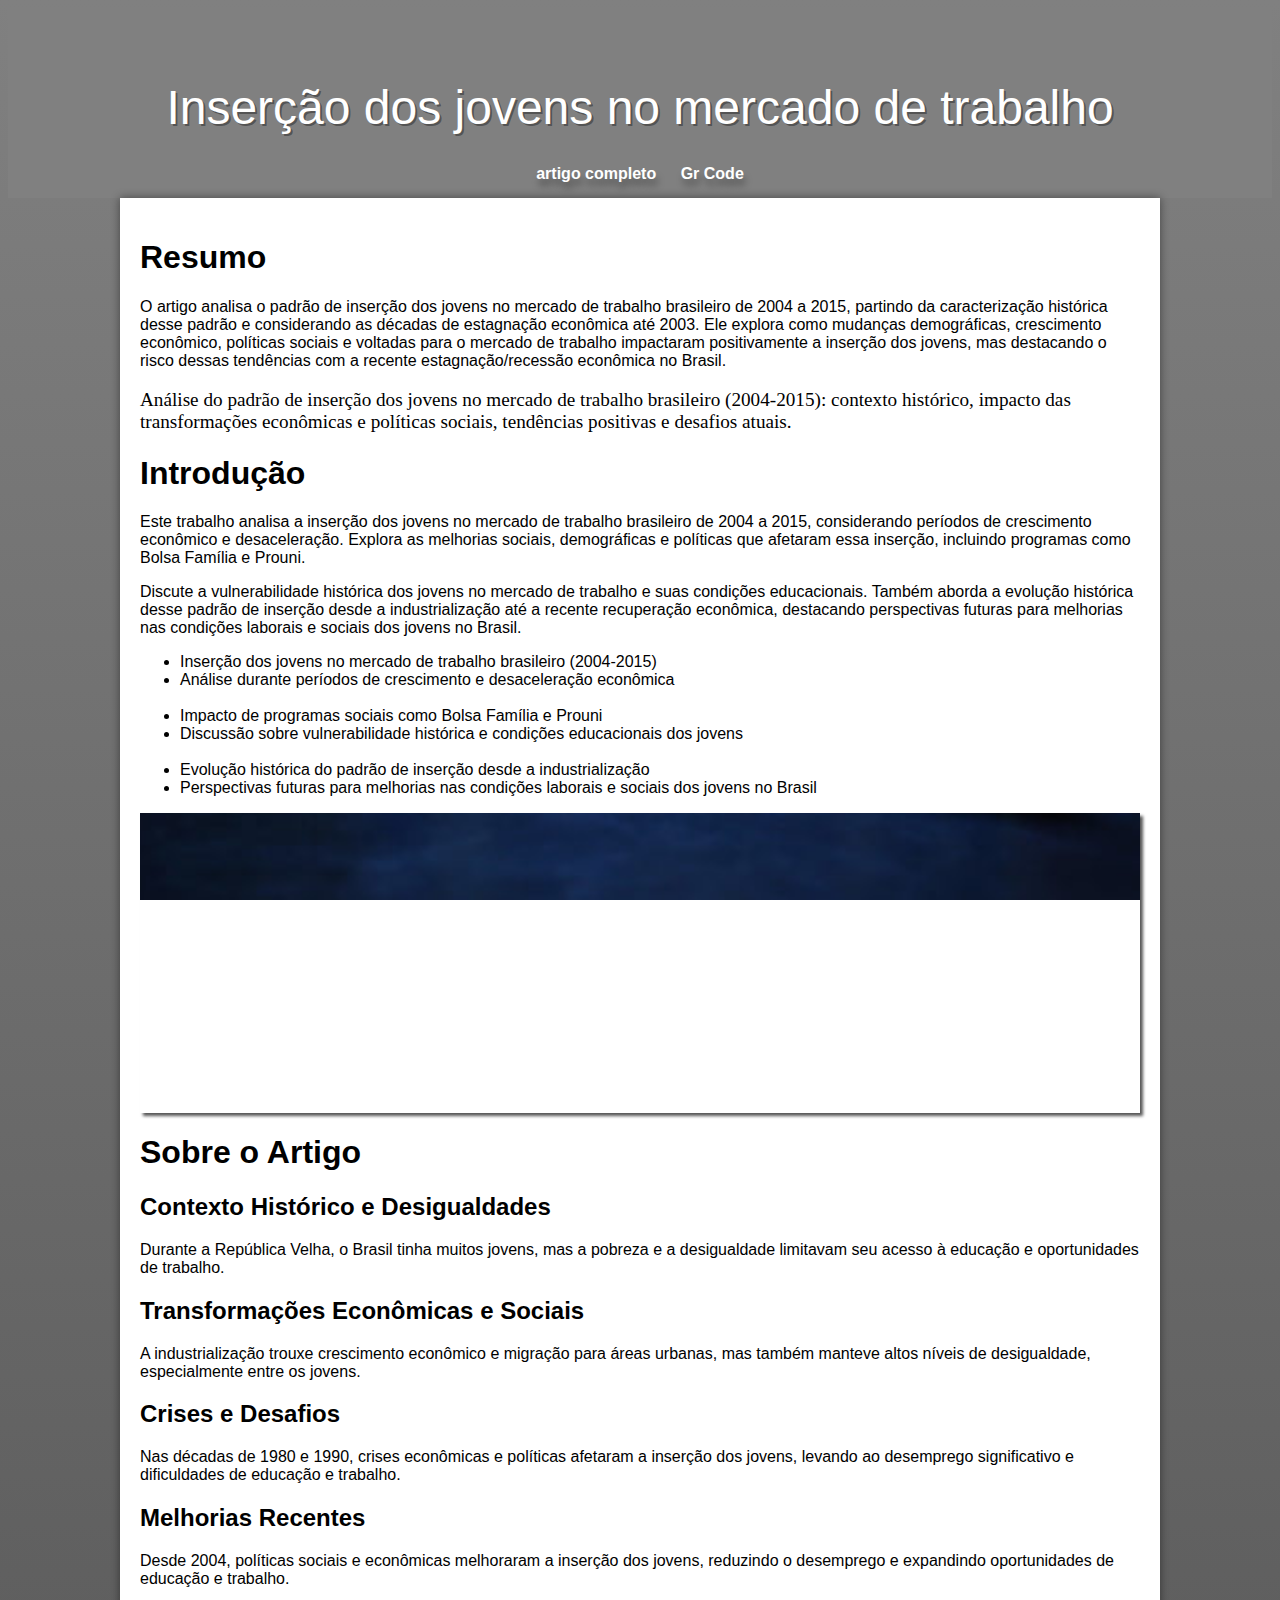
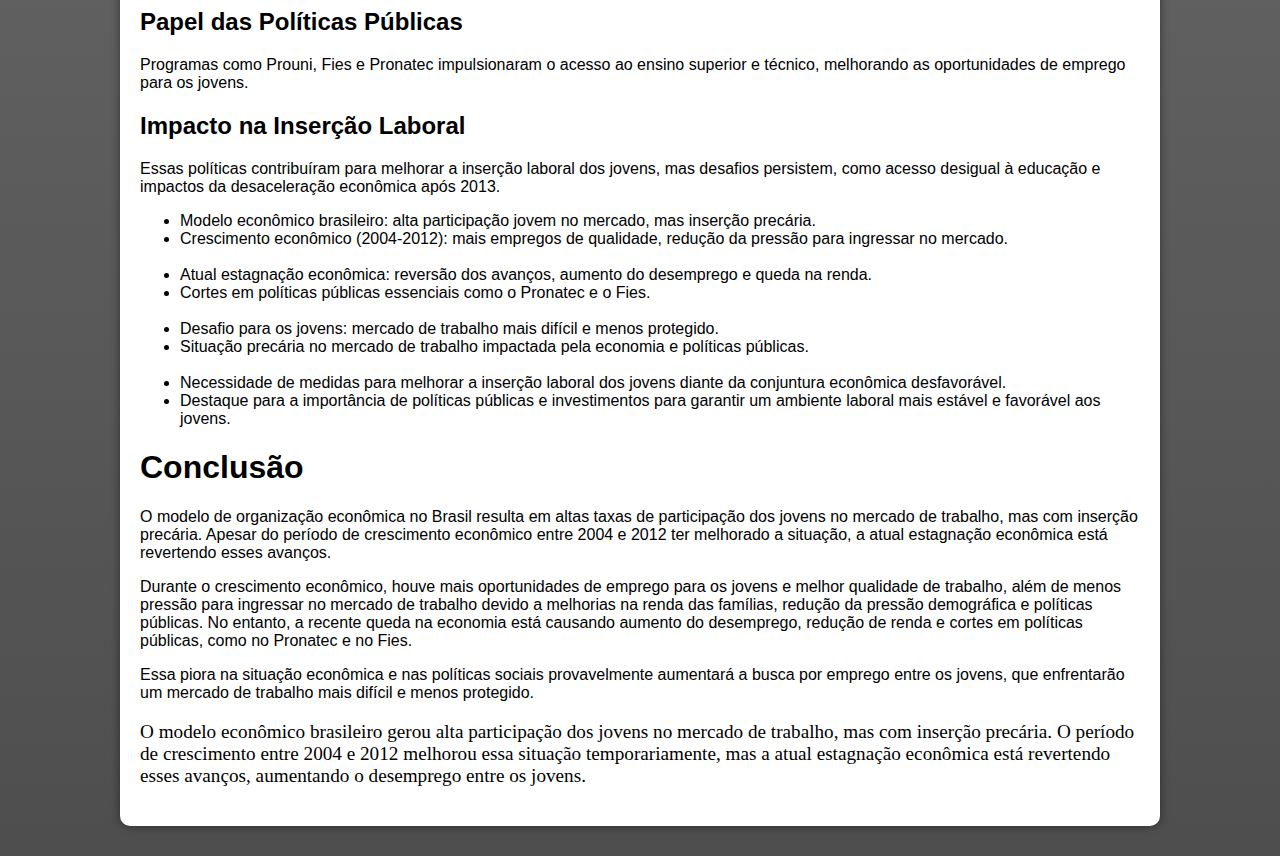
<file: index.html>
<!DOCTYPE html>
<html lang="pt-br">
<head>
    <meta charset="UTF-8">
    <meta name="viewport" content="width=device-width, initial-scale=1.0">
    <title>artigo</title>
    <link rel="stylesheet" href="style.css">
</head>
<body>
        <header>
            <h1>Inserção dos jovens no mercado de trabalho</h1>
        <nav>
        <a href="https://www.scielo.br/j/ea/a/GbtRWPdc95dJYQVnkN5cBNq/?lang=pt" target="_blank">artigo completo</a>
<a href="segpag.html">Gr Code</a>

        </nav>
        </header>
    
<main>
<article>
<h1>Resumo</h1>
<p >O artigo analisa o padrão de inserção dos jovens no mercado de trabalho brasileiro de 2004 a 2015, partindo da caracterização histórica desse padrão e considerando as décadas de estagnação econômica até 2003. Ele explora como mudanças demográficas, crescimento econômico, políticas sociais e voltadas para o mercado de trabalho impactaram positivamente a inserção dos jovens, mas destacando o risco dessas tendências com a recente estagnação/recessão econômica no Brasil.</p>

<p id="teximport">Análise do padrão de inserção dos jovens no mercado de trabalho brasileiro (2004-2015): contexto histórico, impacto das transformações econômicas e políticas sociais, tendências positivas e desafios atuais.</p>

</article>

<article>
    <h1>Introdução</h1>
<p>Este trabalho analisa a inserção dos jovens no mercado de trabalho brasileiro de 2004 a 2015, considerando períodos de crescimento econômico e desaceleração. Explora as melhorias sociais, demográficas e políticas que afetaram essa inserção, incluindo programas como Bolsa Família e Prouni. </p>
<p>Discute a vulnerabilidade histórica dos jovens no mercado de trabalho e suas condições educacionais. Também aborda a evolução histórica desse padrão de inserção desde a industrialização até a recente recuperação econômica, destacando perspectivas futuras para melhorias nas condições laborais e sociais dos jovens no Brasil.</p>

<ul>
    <li>Inserção dos jovens no mercado de trabalho brasileiro (2004-2015)</li>
    <li>Análise durante períodos de crescimento e desaceleração econômica</li><br>
    <li>Impacto de programas sociais como Bolsa Família e Prouni</li>
    <li>Discussão sobre vulnerabilidade histórica e condições educacionais dos jovens</li><br>
    <li>Evolução histórica do padrão de inserção desde a industrialização</li>
    <li>Perspectivas futuras para melhorias nas condições laborais e sociais dos jovens no Brasil</li>
</ul>
</article>

<div class="imagem" id="img1">

</div>

<article>
<h1>Sobre o Artigo</h1>
<h2>Contexto Histórico e Desigualdades</h2>
<p>Durante a República Velha, o Brasil tinha muitos jovens, mas a pobreza e a desigualdade limitavam seu acesso à educação e oportunidades de trabalho.</p>

<h2>Transformações Econômicas e Sociais</h2>
<p>A industrialização trouxe crescimento econômico e migração para áreas urbanas, mas também manteve altos níveis de desigualdade, especialmente entre os jovens.
</p>

<h2>Crises e Desafios</h2>
<p>Nas décadas de 1980 e 1990, crises econômicas e políticas afetaram a inserção dos jovens, levando ao desemprego significativo e dificuldades de educação e trabalho.</p>

<h2>Melhorias Recentes</h2>
<p>Desde 2004, políticas sociais e econômicas melhoraram a inserção dos jovens, reduzindo o desemprego e expandindo oportunidades de educação e trabalho.</p>

<h2>Papel das Políticas Públicas</h2>
<p>Programas como Prouni, Fies e Pronatec impulsionaram o acesso ao ensino superior e técnico, melhorando as oportunidades de emprego para os jovens.</p>

<h2>Impacto na Inserção Laboral</h2>
<p>Essas políticas contribuíram para melhorar a inserção laboral dos jovens, mas desafios persistem, como acesso desigual à educação e impactos da desaceleração econômica após 2013.
</p>

<ul>
    <li>Modelo econômico brasileiro: alta participação jovem no mercado, mas inserção precária.</li>
    <li>Crescimento econômico (2004-2012): mais empregos de qualidade, redução da pressão para ingressar no mercado.</li><br>
    <li>Atual estagnação econômica: reversão dos avanços, aumento do desemprego e queda na renda.</li>
    <li>Cortes em políticas públicas essenciais como o Pronatec e o Fies.</li><br>
    <li>Desafio para os jovens: mercado de trabalho mais difícil e menos protegido.</li>
    <li>Situação precária no mercado de trabalho impactada pela economia e políticas públicas.</li><br>
    <li>Necessidade de medidas para melhorar a inserção laboral dos jovens diante da conjuntura econômica desfavorável.</li>
    <li>Destaque para a importância de políticas públicas e investimentos para garantir um ambiente laboral mais estável e favorável aos jovens.</li>
</ul>

</article>

<article>
<h1>Conclusão</h1>
<p>O modelo de organização econômica no Brasil resulta em altas taxas de participação dos jovens no mercado de trabalho, mas com inserção precária. Apesar do período de crescimento econômico entre 2004 e 2012 ter melhorado a situação, a atual estagnação econômica está revertendo esses avanços.</p>

    <p>Durante o crescimento econômico, houve mais oportunidades de emprego para os jovens e melhor qualidade de trabalho, além de menos pressão para ingressar no mercado de trabalho devido a melhorias na renda das famílias, redução da pressão demográfica e políticas públicas. No entanto, a recente queda na economia está causando aumento do desemprego, redução de renda e cortes em políticas públicas, como no Pronatec e no Fies.</p>
    
    <p>Essa piora na situação econômica e nas políticas sociais provavelmente aumentará a busca por emprego entre os jovens, que enfrentarão um mercado de trabalho mais difícil e menos protegido.</p>

<p id="teximport">O modelo econômico brasileiro gerou alta participação dos jovens no mercado de trabalho, mas com inserção precária. O período de crescimento entre 2004 e 2012 melhorou essa situação temporariamente, mas a atual estagnação econômica está revertendo esses avanços, aumentando o desemprego entre os jovens.</p>
</article>


</main>

</body>
</html>
</file>
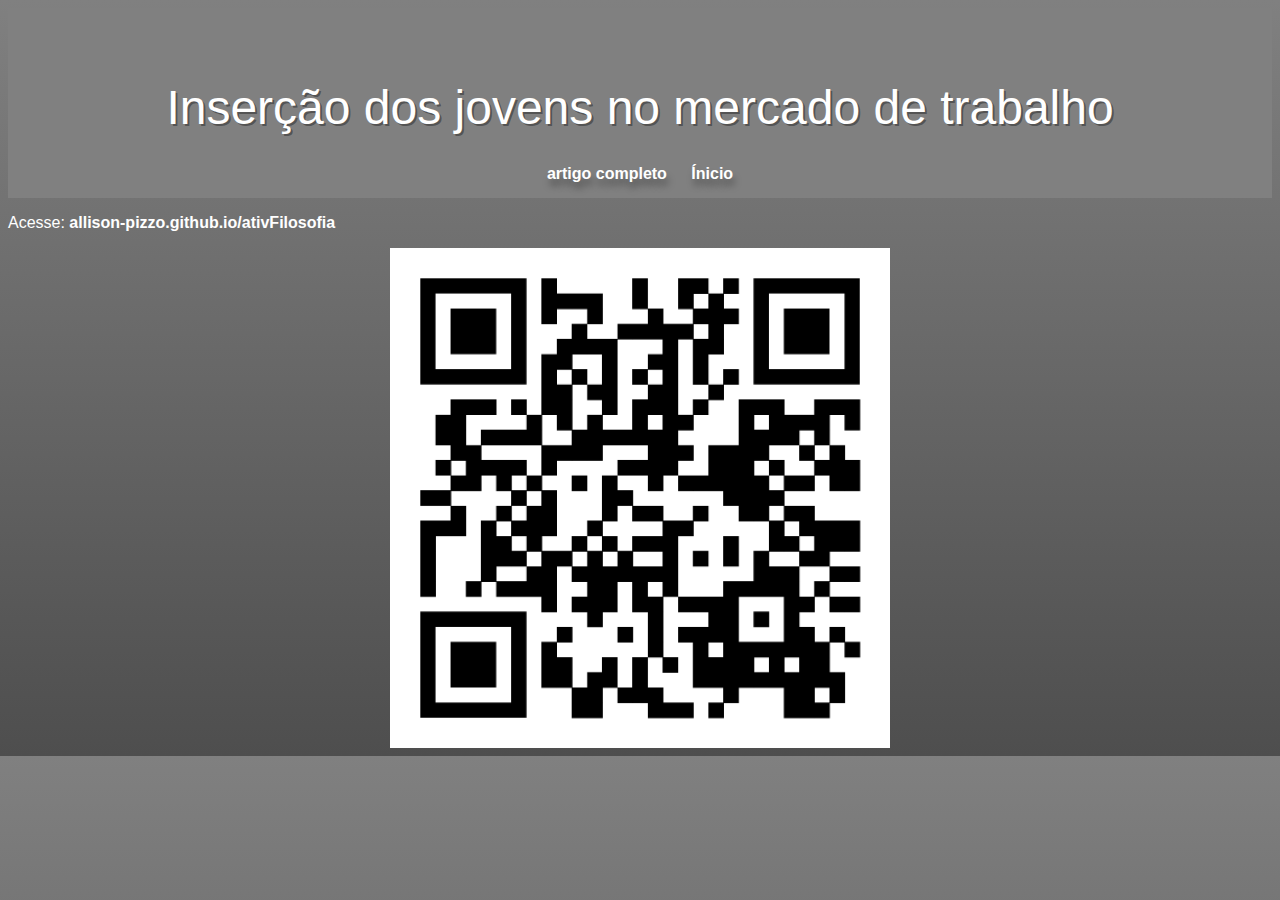
<file: segpag.html>
<!DOCTYPE html>
<html lang="pt-br">
<head>
    <meta charset="UTF-8">
    <meta name="viewport" content="width=device-width, initial-scale=1.0">
    <title>Gr Code</title>
    <link rel="stylesheet" href="style.css">
    </style>
</head>
<body>
</head>
<body>
        <header >
            <h1>Inserção dos jovens no mercado de trabalho</h1>
        <nav>
        <a href="https://www.scielo.br/j/ea/a/GbtRWPdc95dJYQVnkN5cBNq/?lang=pt" target="_blank">artigo completo</a>
        <a href="index.html">Ínicio</a>
        </nav>
        </header>

<div>
    <p style="color: white;">Acesse: <strong>allison-pizzo.github.io/ativFilosofia</strong></p>
    
            <img id="img2"  src="imagens/Untitled.png" alt="Gr CODE">
</div>
       
</body>
</html>
</file>
<file: style.css>
@charset "UTF-8";
html{
    font-family: Arial, Helvetica, sans-serif;
}

#teximport{
   font-family:'Times New Roman', Times, serif;
   font-weight:normal;
   font-size: 1.2em;
}

body{
    background-image: linear-gradient(to top, rgb(78, 78, 78), grey);
}

header{
 background-color: gray;
    text-align: center;
    min-height: 150px;
    padding-top: 40px;
}

header > h1 {
color:  white;
margin-bottom: 20px;
font-size: 3em;
font-weight: normal;
margin-bottom: 20px;
text-shadow: 2px 2px 0px rgba(0, 0, 0, 0.37);
}

header > p{
    color: white;
font-size: 1.2em;
max-width: 500px;
padding-bottom: 20px;
padding-left: 10px;
padding-right: 10px;
margin: auto;
text-shadow: 2px 2px 0px rgba(0, 0, 0, 0.37);
}

nav {
   
    padding: 10px;
    text-shadow: 0px 7px 7px rgba(0, 0, 0, 0.363);

}

nav > a{
    padding: 10px;
    text-decoration: none;
    font-weight: bolder;
    border-radius: 5px;
color: white;
text-shadow: 2px 7px 7px rgba(0, 0, 0, 0.363);
}

a:hover{
    text-decoration: underline;
}

main{
    background-color: white;
    max-width: 1000px;
    min-width: 300px;
    margin: auto;
    margin-bottom: 30px;
    padding: 20px;
    box-shadow: 0px 0px 10px rgba(0, 0, 0, 0.459);
    border-bottom-left-radius: 10px;
    border-bottom-right-radius: 10px;
    }

    .imagem{  
    box-shadow:  3px 3px 3px 0px rgba(0, 0, 0, 0.664);
    background-repeat: no-repeat;
    background-size: cover;
    background-attachment: fixed;
    min-height: 300px;
    min-width: 400px;
    }
    #img1{
        background-image: url(imagens/clt-carteira-de-trabalho-2-scaled-1-848x477.jpg);
    }
    
    #img2{
        max-width: 500px;
        max-height: 500px;
        display: block;
        margin: auto;
    }
</file>
